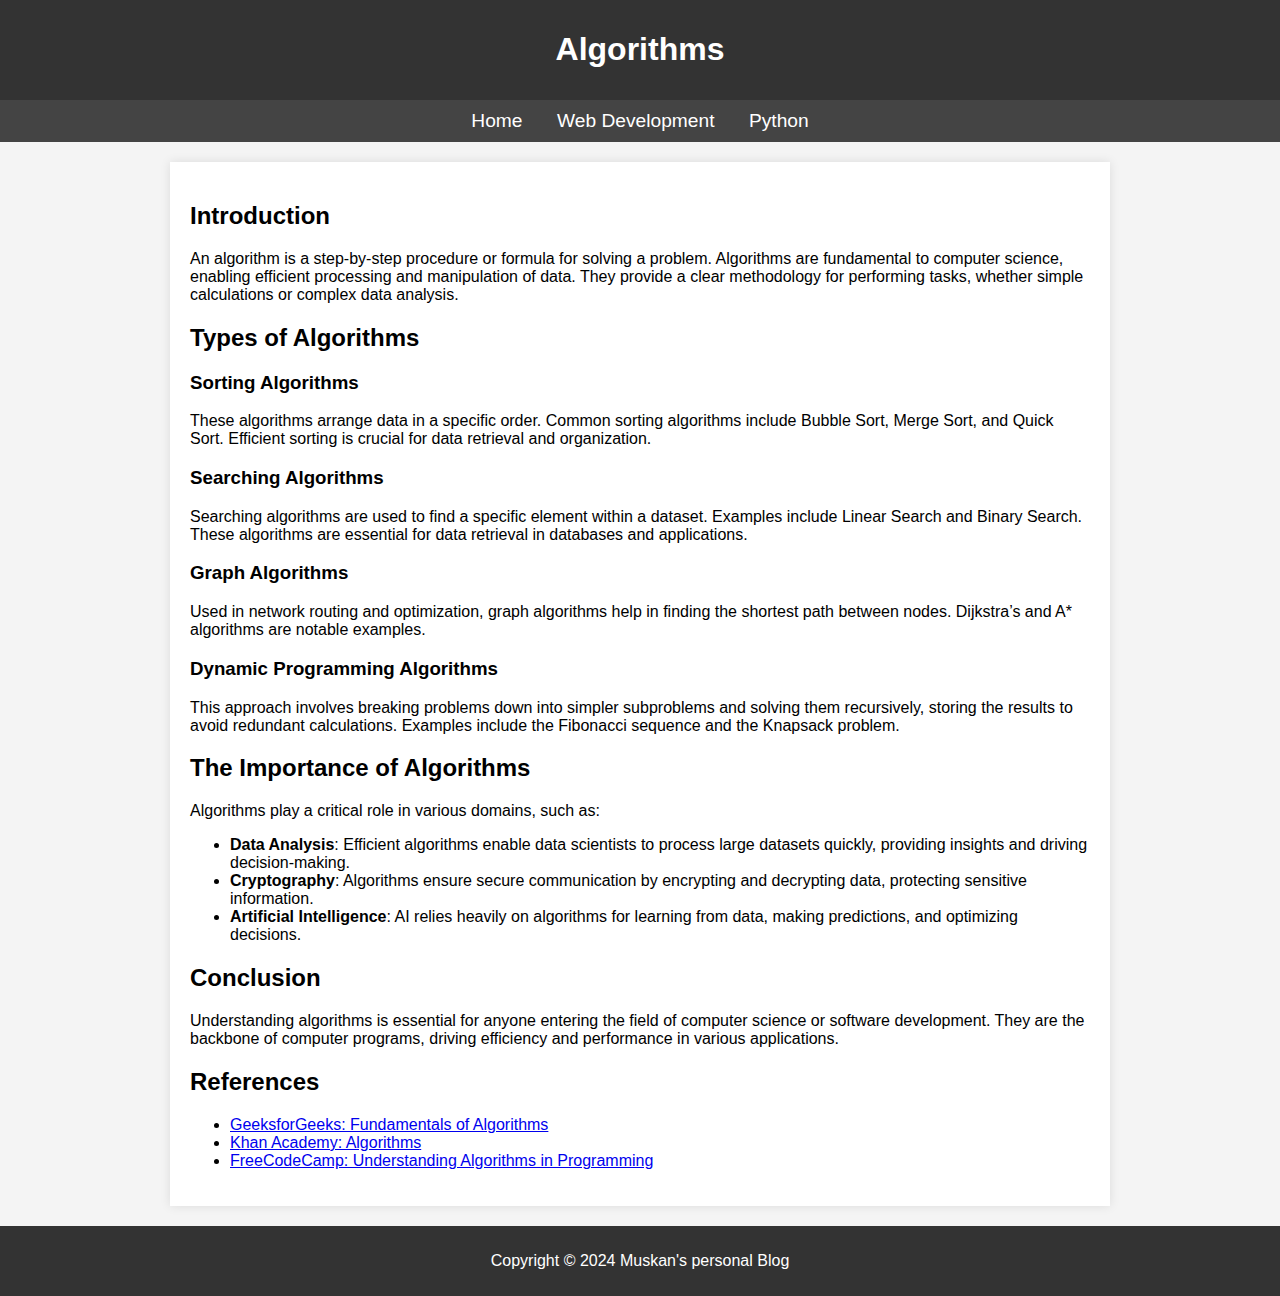
<file: algorithms.html>
<!DOCTYPE html>
<html lang="en">
<head>
    <meta charset="UTF-8">
    <meta name="viewport" content="width=device-width, initial-scale=1.0">
    <meta http-equiv="X-UA-Compatible" content="ie=edge">
    <title>Algorithms - My Simple Blog</title>
    <style>
        body {
            font-family: Arial, sans-serif;
            background-color: #f4f4f4;
            margin: 0;
            padding: 0;
        }
        header {
            background-color: #333;
            color: white;
            padding: 10px 0;
            text-align: center;
        }
        nav {
            text-align: center;
            padding: 10px;
            background-color: #444;
        }
        nav a {
            color: white;
            margin: 0 15px;
            text-decoration: none;
            font-size: 1.2em;
        }
        .container {
            max-width: 900px;
            margin: 20px auto;
            padding: 20px;
            background-color: white;
            box-shadow: 0 0 10px rgba(0, 0, 0, 0.1);
        }
        footer {
            text-align: center;
            padding: 10px;
            background-color: #333;
            color: white;
            margin-top: 20px;
        }
    </style>
</head>
<body>

    <header>
        <h1>Algorithms</h1>
    </header>

    <nav>
        <a href="index.html">Home</a>
        <a href="webdev.html">Web Development</a>
        <a href="python.html">Python</a>
    </nav>

    <div class="container">
        <h2>Introduction</h2>
        <p>An algorithm is a step-by-step procedure or formula for solving a problem. Algorithms are fundamental to computer science, enabling efficient processing and manipulation of data. They provide a clear methodology for performing tasks, whether simple calculations or complex data analysis.</p>

        <h2>Types of Algorithms</h2>
        <h3>Sorting Algorithms</h3>
        <p>These algorithms arrange data in a specific order. Common sorting algorithms include Bubble Sort, Merge Sort, and Quick Sort. Efficient sorting is crucial for data retrieval and organization.</p>

        <h3>Searching Algorithms</h3>
        <p>Searching algorithms are used to find a specific element within a dataset. Examples include Linear Search and Binary Search. These algorithms are essential for data retrieval in databases and applications.</p>

        <h3>Graph Algorithms</h3>
        <p>Used in network routing and optimization, graph algorithms help in finding the shortest path between nodes. Dijkstra’s and A* algorithms are notable examples.</p>

        <h3>Dynamic Programming Algorithms</h3>
        <p>This approach involves breaking problems down into simpler subproblems and solving them recursively, storing the results to avoid redundant calculations. Examples include the Fibonacci sequence and the Knapsack problem.</p>

        <h2>The Importance of Algorithms</h2>
        <p>Algorithms play a critical role in various domains, such as:</p>
        <ul>
            <li><strong>Data Analysis</strong>: Efficient algorithms enable data scientists to process large datasets quickly, providing insights and driving decision-making.</li>
            <li><strong>Cryptography</strong>: Algorithms ensure secure communication by encrypting and decrypting data, protecting sensitive information.</li>
            <li><strong>Artificial Intelligence</strong>: AI relies heavily on algorithms for learning from data, making predictions, and optimizing decisions.</li>
        </ul>

        <h2>Conclusion</h2>
        <p>Understanding algorithms is essential for anyone entering the field of computer science or software development. They are the backbone of computer programs, driving efficiency and performance in various applications.</p>

        <h2>References</h2>
        <ul>
            <li><a href="https://www.geeksforgeeks.org/fundamentals-of-algorithms/" target="_blank">GeeksforGeeks: Fundamentals of Algorithms</a></li>
            <li><a href="https://www.khanacademy.org/computing/computer-science/algorithms" target="_blank">Khan Academy: Algorithms</a></li>
            <li><a href="https://www.freecodecamp.org/news/algorithms-in-programming/" target="_blank">FreeCodeCamp: Understanding Algorithms in Programming</a></li>
        </ul>
    </div>

    <footer>
        <p>Copyright © 2024 Muskan's personal Blog</p>
    </footer>

</body>
</html>
</file>
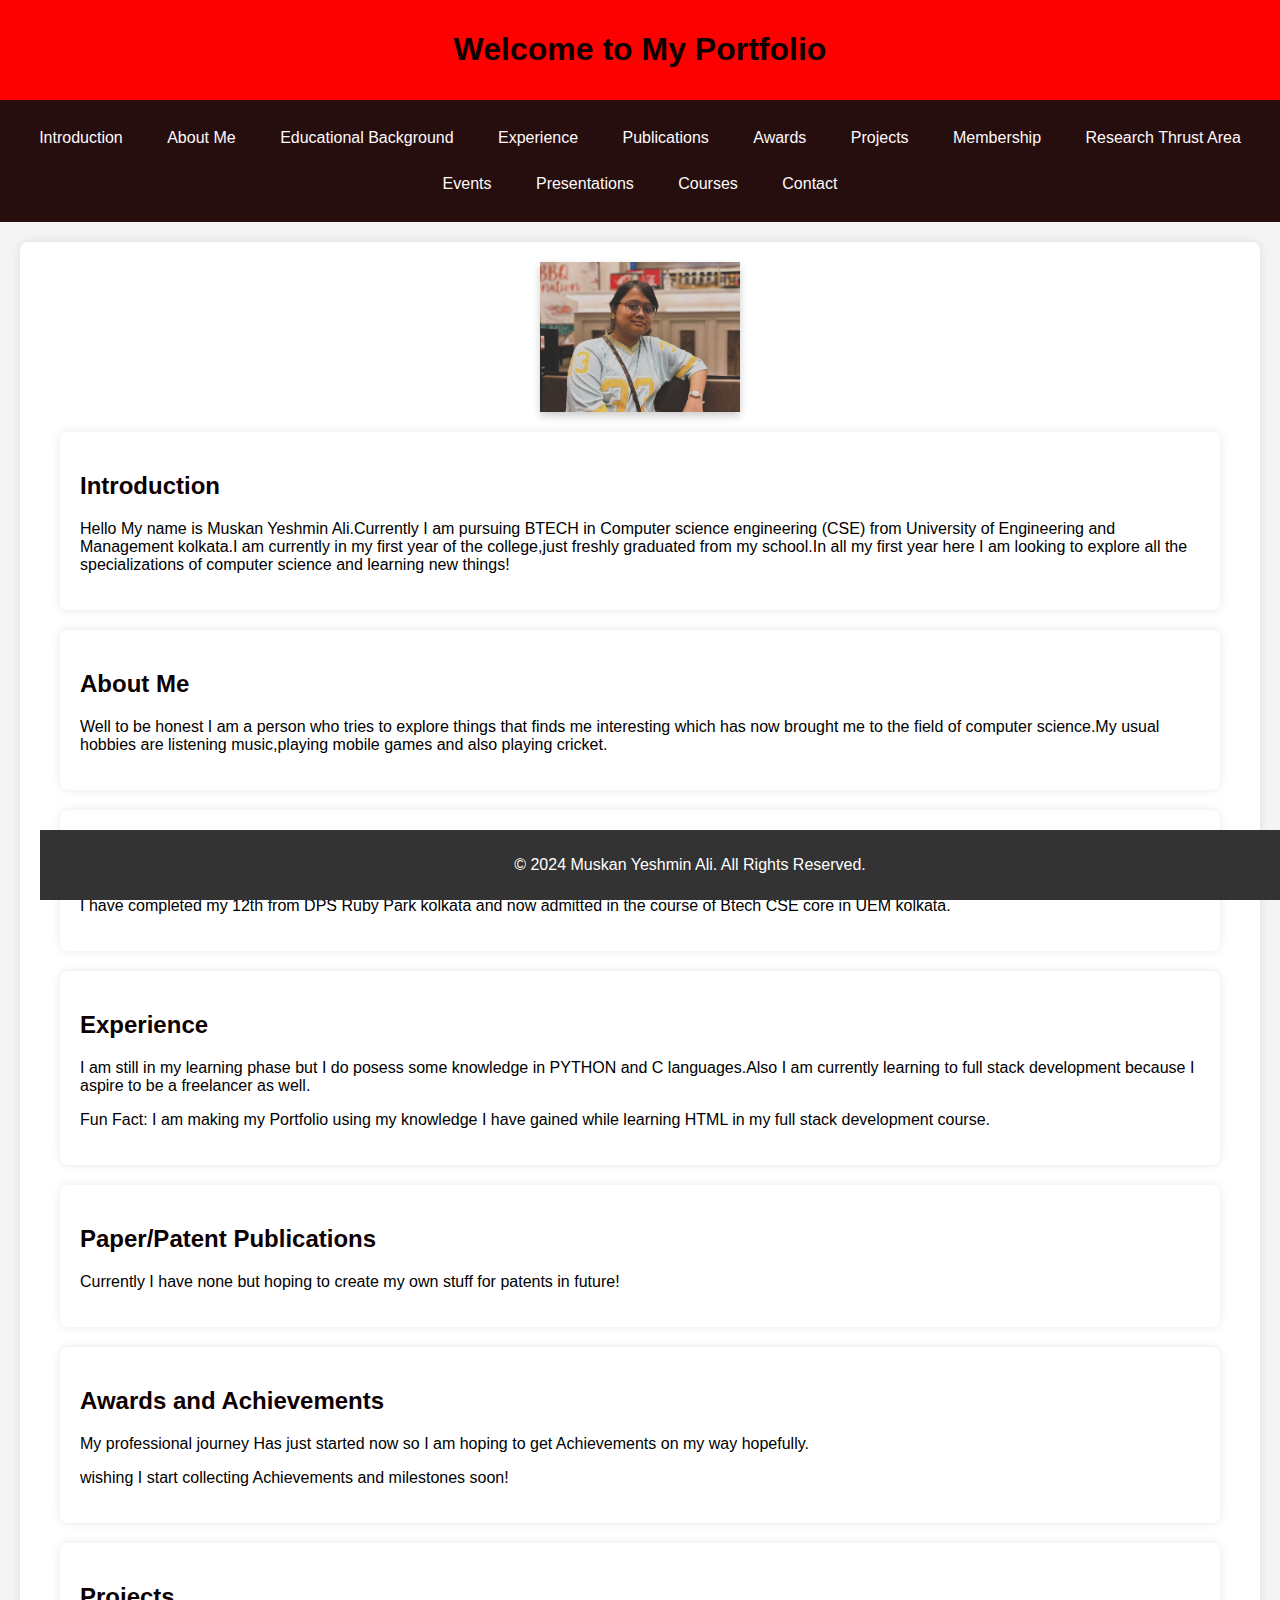
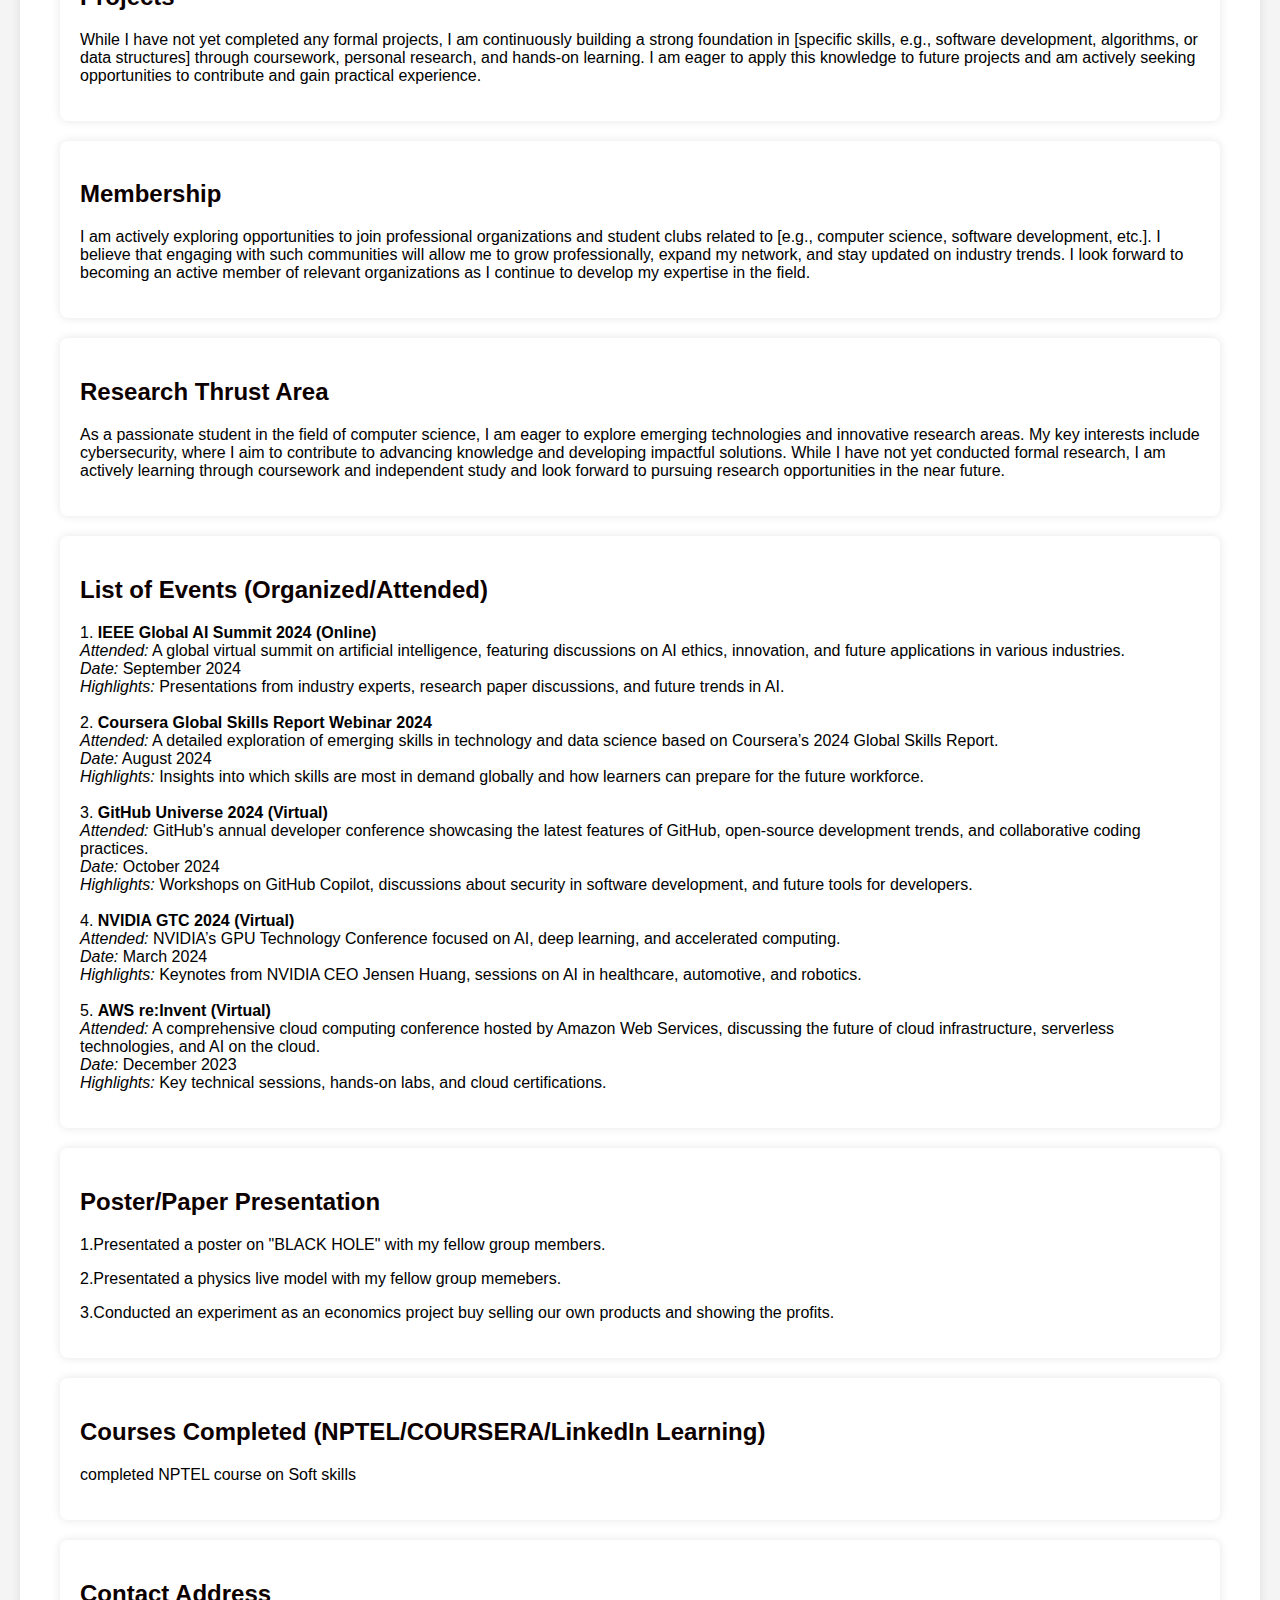
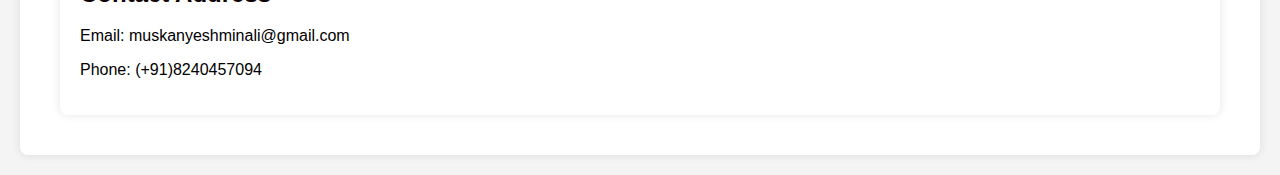
<file: portfolio.html>
<!DOCTYPE html>
<html lang="en">
<head>
    <meta charset="UTF-8">
    <meta name="viewport" content="width=device-width, initial-scale=1.0">
    <meta name="description" content="Portfolio website">
    <title>My Portfolio</title>
    <link rel="stylesheet" href="style.css">
    <style>
        body {
            font-family: Arial, sans-serif;
            margin: 0;
            padding: 0;
            background-color: #f4f4f4;
        }
        header {
            background-color: #fd0000;
            color: rgb(250, 250, 250);
            padding: 10px 0;
            text-align: center;
        }
        nav {
            background-color: #260e0e;
            padding: 15px;
            text-align: center;
        }
        nav a {
            color: rgb(254, 249, 249);
            text-decoration: none;
            padding: 14px 20px;
            display: inline-block;
        }
        nav a:hover {
            background-color: #582f2f;
        }
        section {
            margin: 20px;
            padding: 20px;
            background-color: white;
            border-radius: 8px;
            box-shadow: 0 0 10px rgba(0, 0, 0, 0.1);
        }
        h1, h2 {
            color: #0d0000;
        }
        footer {
            text-align: center;
            padding: 10px;
            background-color: #333;
            color: white;
            position: fixed;
            width: 100%;
            bottom: 0;
        }
    </style>
</head>
<body>

<header>
    <h1>Welcome to My Portfolio</h1>
</header>

<nav>
    <a href="#introduction">Introduction</a>
    <a href="#about-me">About Me</a>
    <a href="#education">Educational Background</a>
    <a href="#experience">Experience</a>
    <a href="#publications">Publications</a>
    <a href="#awards">Awards</a>
    <a href="#projects">Projects</a>
    <a href="#membership">Membership</a>
    <a href="#research">Research Thrust Area</a>
    <a href="#events">Events</a>
    <a href="#presentations">Presentations</a>
    <a href="#courses">Courses</a>
    <a href="#contact">Contact</a>
</nav>
<section id="portfolio">
    
    <div class="portfolio">
        <img src="WhatsApp Image 2024-10-25 at 10.51.36 AM.jpeg" alt="Project 1">
        <!-- Add more images as needed -->
    </div>

<section id="introduction">
    <h2>Introduction</h2>
    <p>Hello My name is Muskan Yeshmin Ali.Currently I am pursuing BTECH in Computer science engineering (CSE) from University of Engineering and Management kolkata.I am currently in my first year of the college,just freshly graduated from my school.In all my first year here I am looking to explore all the specializations of computer science and learning new things!</p>
</section>

<section id="about-me">
    <h2>About Me</h2>
    <p>Well to be honest I am a person who tries to explore things that finds me interesting which has now brought me to the field of computer science.My usual hobbies are listening music,playing mobile games and also playing cricket.</p>
</section>

<section id="education">
    <h2>Educational Background</h2>
    <p>I have completed my 12th from DPS Ruby Park kolkata and now admitted in the course of Btech CSE core in UEM kolkata.</p>
</section>

<section id="experience">
    <h2>Experience</h2>
    <p>I am still in my learning phase but I do posess some knowledge in PYTHON and C languages.Also I am currently learning to full stack development because I aspire to be a freelancer as well.</p>
    <p>Fun Fact: I am making my Portfolio using my knowledge I have gained while learning HTML in my full stack development course.</p>
</section>

<section id="publications">
    <h2>Paper/Patent Publications</h2>
    <p>Currently I have none but hoping to create my own stuff for patents in future!</p>
</section>

<section id="awards">
    <h2>Awards and Achievements</h2>
    <p>My professional journey Has just started now so I am hoping to get Achievements on my way hopefully.</p>
    <p>wishing I start collecting Achievements and milestones soon!</p>
</section>

<section id="projects">
    <h2>Projects</h2>
    <p>While I have not yet completed any formal projects, I am continuously building a strong foundation in [specific skills, e.g., software development, algorithms, or data structures] through coursework, personal research, and hands-on learning. I am eager to apply this knowledge to future projects and am actively seeking opportunities to contribute and gain practical experience.

    </p>
</section>

<section id="membership">
    <h2>Membership</h2>
    <p>I am actively exploring opportunities to join professional organizations and student clubs related to [e.g., computer science, software development, etc.]. I believe that engaging with such communities will allow me to grow professionally, expand my network, and stay updated on industry trends. I look forward to becoming an active member of relevant organizations as I continue to develop my expertise in the field.</p>
</section>

<section id="research">
    <h2>Research Thrust Area</h2>
    <p>As a passionate student in the field of computer science, I am eager to explore emerging technologies and innovative research areas. My key interests include cybersecurity, where I aim to contribute to advancing knowledge and developing impactful solutions. While I have not yet conducted formal research, I am actively learning through coursework and independent study and look forward to pursuing research opportunities in the near future.</p>
</section>

<section id="events">
    <h2>List of Events (Organized/Attended)</h2>
    <p>
        1. <strong>IEEE Global AI Summit 2024 (Online)</strong><br>
        <em>Attended:</em> A global virtual summit on artificial intelligence, featuring discussions on AI ethics, innovation, and future applications in various industries.<br>
        <em>Date:</em> September 2024<br>
        <em>Highlights:</em> Presentations from industry experts, research paper discussions, and future trends in AI.<br><br>

        2. <strong>Coursera Global Skills Report Webinar 2024</strong><br>
        <em>Attended:</em> A detailed exploration of emerging skills in technology and data science based on Coursera’s 2024 Global Skills Report.<br>
        <em>Date:</em> August 2024<br>
        <em>Highlights:</em> Insights into which skills are most in demand globally and how learners can prepare for the future workforce.<br><br>

        3. <strong>GitHub Universe 2024 (Virtual)</strong><br>
        <em>Attended:</em> GitHub's annual developer conference showcasing the latest features of GitHub, open-source development trends, and collaborative coding practices.<br>
        <em>Date:</em> October 2024<br>
        <em>Highlights:</em> Workshops on GitHub Copilot, discussions about security in software development, and future tools for developers.<br><br>

        4. <strong>NVIDIA GTC 2024 (Virtual)</strong><br>
        <em>Attended:</em> NVIDIA’s GPU Technology Conference focused on AI, deep learning, and accelerated computing.<br>
        <em>Date:</em> March 2024<br>
        <em>Highlights:</em> Keynotes from NVIDIA CEO Jensen Huang, sessions on AI in healthcare, automotive, and robotics.<br><br>

        5. <strong>AWS re:Invent (Virtual)</strong><br>
        <em>Attended:</em> A comprehensive cloud computing conference hosted by Amazon Web Services, discussing the future of cloud infrastructure, serverless technologies, and AI on the cloud.<br>
        <em>Date:</em> December 2023<br>
        <em>Highlights:</em> Key technical sessions, hands-on labs, and cloud certifications.<br>
    </p>
</section>

<section id="presentations">
    <h2>Poster/Paper Presentation</h2>
    <p>1.Presentated a poster on "BLACK HOLE" with my fellow group members.</p>
    <p>2.Presentated a physics live model with my fellow group memebers.</p>
    <p>3.Conducted an experiment as an economics project buy selling our own products and showing the profits.</p>
</section>

<section id="courses">
    <h2>Courses Completed (NPTEL/COURSERA/LinkedIn Learning)</h2>
    <p>completed NPTEL course on Soft skills

    </p>
</section>

<section id="contact">
    <h2>Contact Address</h2>
    <p>Email: muskanyeshminali@gmail.com</p>
    <p>Phone: (+91)8240457094</p>
</section>

<footer>
    <p>&copy; 2024 Muskan Yeshmin Ali. All Rights Reserved.</p>
</footer>

</body>
</html>
</file>
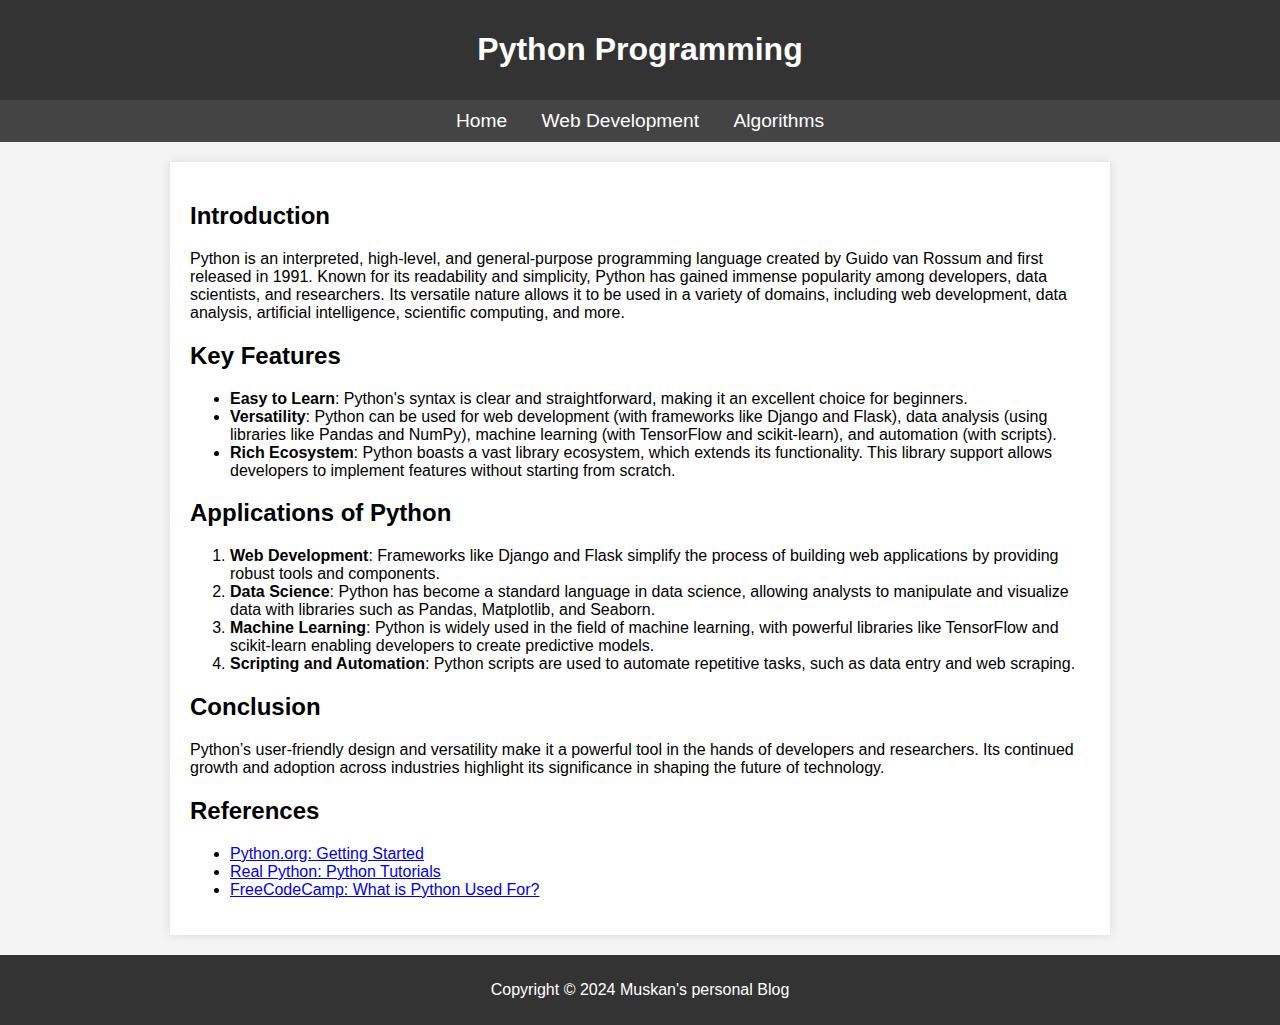
<file: python.html>
<!DOCTYPE html>
<html lang="en">
<head>
    <meta charset="UTF-8">
    <meta name="viewport" content="width=device-width, initial-scale=1.0">
    <meta http-equiv="X-UA-Compatible" content="ie=edge">
    <title>Python - My Simple Blog</title>
    <style>
        body {
            font-family: Arial, sans-serif;
            background-color: #f4f4f4;
            margin: 0;
            padding: 0;
        }
        header {
            background-color: #333;
            color: white;
            padding: 10px 0;
            text-align: center;
        }
        nav {
            text-align: center;
            padding: 10px;
            background-color: #444;
        }
        nav a {
            color: white;
            margin: 0 15px;
            text-decoration: none;
            font-size: 1.2em;
        }
        .container {
            max-width: 900px;
            margin: 20px auto;
            padding: 20px;
            background-color: white;
            box-shadow: 0 0 10px rgba(0, 0, 0, 0.1);
        }
        footer {
            text-align: center;
            padding: 10px;
            background-color: #333;
            color: white;
            margin-top: 20px;
        }
    </style>
</head>
<body>

    <header>
        <h1>Python Programming</h1>
    </header>

    <nav>
        <a href="index.html">Home</a>
        <a href="webdev.html">Web Development</a>
        <a href="algorithms.html">Algorithms</a>
    </nav>

    <div class="container">
        <h2>Introduction</h2>
        <p>Python is an interpreted, high-level, and general-purpose programming language created by Guido van Rossum and first released in 1991. Known for its readability and simplicity, Python has gained immense popularity among developers, data scientists, and researchers. Its versatile nature allows it to be used in a variety of domains, including web development, data analysis, artificial intelligence, scientific computing, and more.</p>

        <h2>Key Features</h2>
        <ul>
            <li><strong>Easy to Learn</strong>: Python's syntax is clear and straightforward, making it an excellent choice for beginners.</li>
            <li><strong>Versatility</strong>: Python can be used for web development (with frameworks like Django and Flask), data analysis (using libraries like Pandas and NumPy), machine learning (with TensorFlow and scikit-learn), and automation (with scripts).</li>
            <li><strong>Rich Ecosystem</strong>: Python boasts a vast library ecosystem, which extends its functionality. This library support allows developers to implement features without starting from scratch.</li>
        </ul>

        <h2>Applications of Python</h2>
        <ol>
            <li><strong>Web Development</strong>: Frameworks like Django and Flask simplify the process of building web applications by providing robust tools and components.</li>
            <li><strong>Data Science</strong>: Python has become a standard language in data science, allowing analysts to manipulate and visualize data with libraries such as Pandas, Matplotlib, and Seaborn.</li>
            <li><strong>Machine Learning</strong>: Python is widely used in the field of machine learning, with powerful libraries like TensorFlow and scikit-learn enabling developers to create predictive models.</li>
            <li><strong>Scripting and Automation</strong>: Python scripts are used to automate repetitive tasks, such as data entry and web scraping.</li>
        </ol>

        <h2>Conclusion</h2>
        <p>Python’s user-friendly design and versatility make it a powerful tool in the hands of developers and researchers. Its continued growth and adoption across industries highlight its significance in shaping the future of technology.</p>

        <h2>References</h2>
        <ul>
            <li><a href="https://www.python.org/about/gettingstarted/" target="_blank">Python.org: Getting Started</a></li>
            <li><a href="https://realpython.com/" target="_blank">Real Python: Python Tutorials</a></li>
            <li><a href="https://www.freecodecamp.org/news/what-is-python-used-for/" target="_blank">FreeCodeCamp: What is Python Used For?</a></li>
        </ul>
    </div>

    <footer>
        <p>Copyright © 2024 Muskan's personal Blog</p>
    </footer>

</body>
</html>
</file>
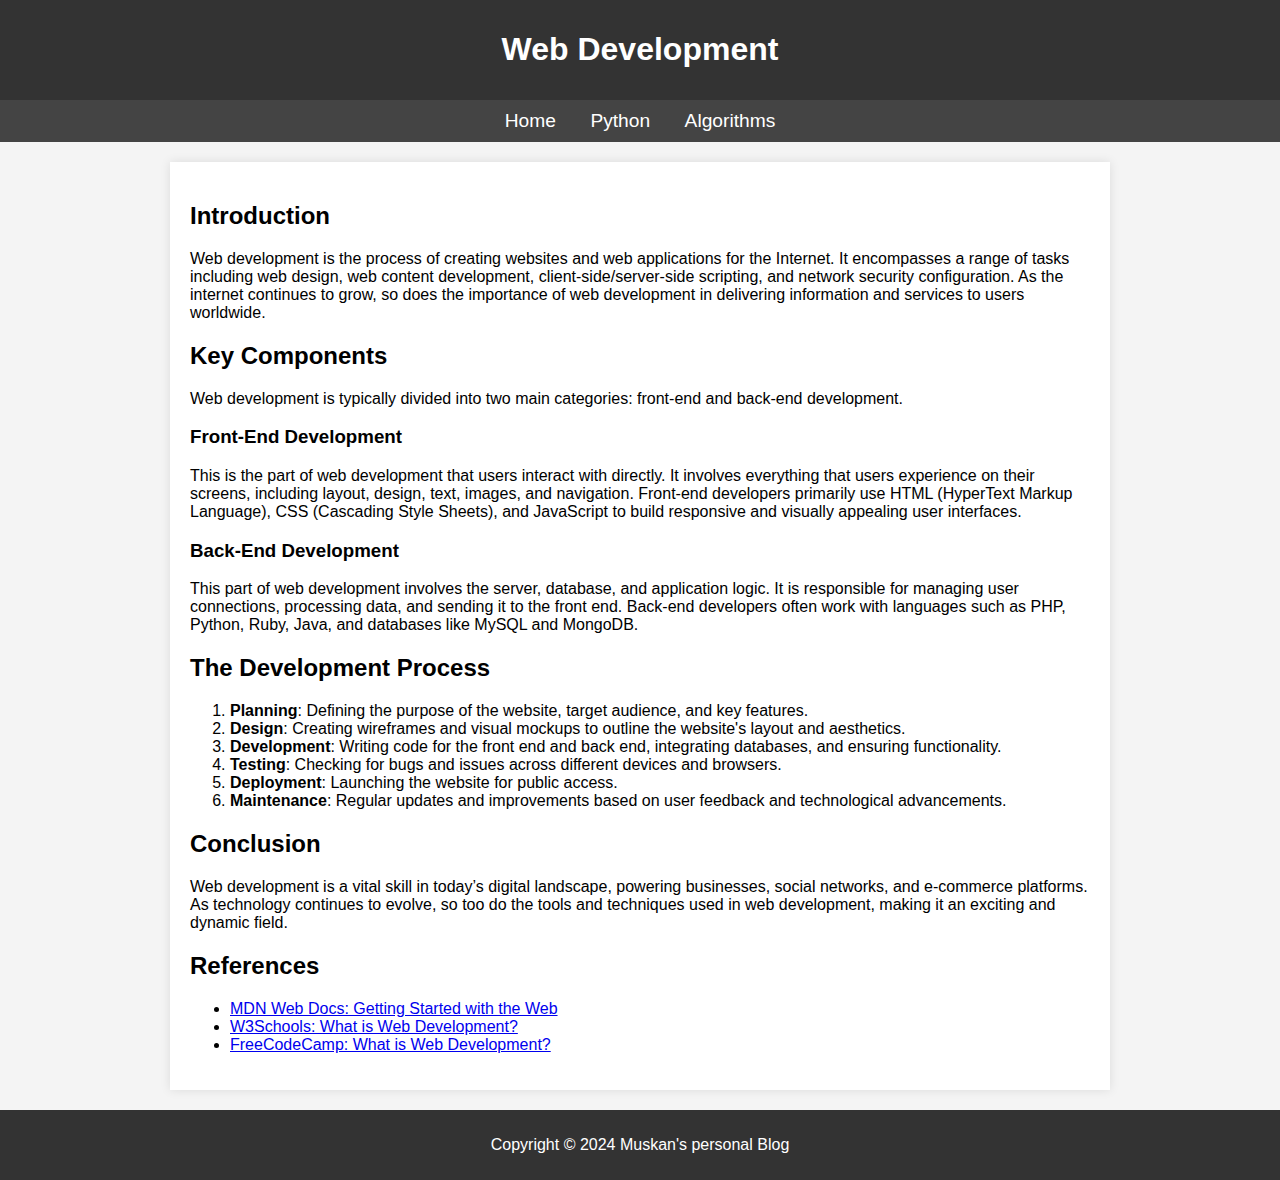
<file: webdev.html>
<!DOCTYPE html>
<html lang="en">
<head>
    <meta charset="UTF-8">
    <meta name="viewport" content="width=device-width, initial-scale=1.0">
    <meta http-equiv="X-UA-Compatible" content="ie=edge">
    <title>Web Development - My Simple Blog</title>
    <style>
        body {
            font-family: Arial, sans-serif;
            background-color: #f4f4f4;
            margin: 0;
            padding: 0;
        }
        header {
            background-color: #333;
            color: white;
            padding: 10px 0;
            text-align: center;
        }
        nav {
            text-align: center;
            padding: 10px;
            background-color: #444;
        }
        nav a {
            color: white;
            margin: 0 15px;
            text-decoration: none;
            font-size: 1.2em;
        }
        .container {
            max-width: 900px;
            margin: 20px auto;
            padding: 20px;
            background-color: white;
            box-shadow: 0 0 10px rgba(0, 0, 0, 0.1);
        }
        footer {
            text-align: center;
            padding: 10px;
            background-color: #333;
            color: white;
            margin-top: 20px;
        }
    </style>
</head>
<body>

    <header>
        <h1>Web Development</h1>
    </header>

    <nav>
        <a href="index.html">Home</a>
        <a href="python.html">Python</a>
        <a href="algorithms.html">Algorithms</a>
    </nav>

    <div class="container">
        <h2>Introduction</h2>
        <p>Web development is the process of creating websites and web applications for the Internet. It encompasses a range of tasks including web design, web content development, client-side/server-side scripting, and network security configuration. As the internet continues to grow, so does the importance of web development in delivering information and services to users worldwide.</p>

        <h2>Key Components</h2>
        <p>Web development is typically divided into two main categories: front-end and back-end development.</p>
        <h3>Front-End Development</h3>
        <p>This is the part of web development that users interact with directly. It involves everything that users experience on their screens, including layout, design, text, images, and navigation. Front-end developers primarily use HTML (HyperText Markup Language), CSS (Cascading Style Sheets), and JavaScript to build responsive and visually appealing user interfaces.</p>

        <h3>Back-End Development</h3>
        <p>This part of web development involves the server, database, and application logic. It is responsible for managing user connections, processing data, and sending it to the front end. Back-end developers often work with languages such as PHP, Python, Ruby, Java, and databases like MySQL and MongoDB.</p>

        <h2>The Development Process</h2>
        <ol>
            <li><strong>Planning</strong>: Defining the purpose of the website, target audience, and key features.</li>
            <li><strong>Design</strong>: Creating wireframes and visual mockups to outline the website's layout and aesthetics.</li>
            <li><strong>Development</strong>: Writing code for the front end and back end, integrating databases, and ensuring functionality.</li>
            <li><strong>Testing</strong>: Checking for bugs and issues across different devices and browsers.</li>
            <li><strong>Deployment</strong>: Launching the website for public access.</li>
            <li><strong>Maintenance</strong>: Regular updates and improvements based on user feedback and technological advancements.</li>
        </ol>

        <h2>Conclusion</h2>
        <p>Web development is a vital skill in today’s digital landscape, powering businesses, social networks, and e-commerce platforms. As technology continues to evolve, so too do the tools and techniques used in web development, making it an exciting and dynamic field.</p>

        <h2>References</h2>
        <ul>
            <li><a href="https://developer.mozilla.org/en-US/docs/Learn/Getting_started_with_the_web" target="_blank">MDN Web Docs: Getting Started with the Web</a></li>
            <li><a href="https://www.w3schools.com/whatis/" target="_blank">W3Schools: What is Web Development?</a></li>
            <li><a href="https://www.freecodecamp.org/news/what-is-web-development/" target="_blank">FreeCodeCamp: What is Web Development?</a></li>
        </ul>
    </div>

    <footer>
        <p>Copyright © 2024 Muskan's personal Blog</p>
    </footer>

</body>
</html>
</file>
<file: style.css>
.portfolio {
    display: flex; /* Use flexbox for alignment */
    flex-wrap: wrap; /* Allow wrapping of items */
    justify-content: center; /* Center items horizontally */
    gap: 20px; /* Space between images */
}

.portfolio img {
    width: 200px; /* Set a fixed width */
    height: 150px; /* Set a fixed height */
    object-fit: cover; /* Ensures the image covers the area */
    box-shadow: 0 4px 8px rgba(0, 0, 0, 0.2);
}
</file>
